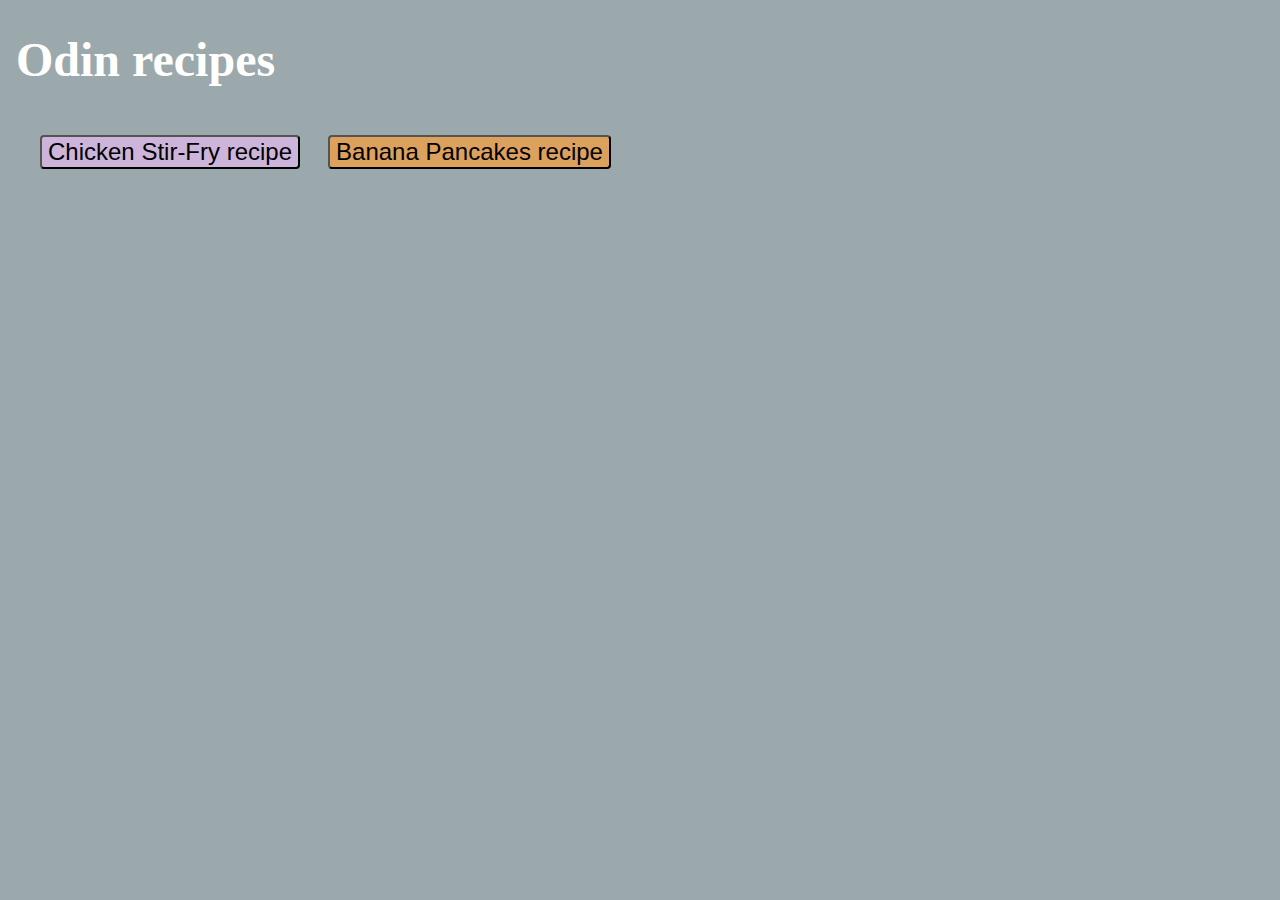
<file: index.html>
<!DOCTYPE html>
<html lang="en">
  <head>
    <meta charset="UTF-8" />
    <meta name="viewport" content="width=device-width, initial-scale=1.0" />
    <title>Odin Recipes Project</title>
    <link rel="stylesheet" href="./css/style.css" />
  </head>
  <body class="homepage">
    <h1>Odin recipes</h1>
    <button style="background-color: #cdb4db">
      <a href="./recipes/chicken-stir-fry.html" rel="noopener"
        >Chicken Stir-Fry recipe</a
      >
    </button>
    <button style="background-color: #dda15e">
      <a href="./recipes/banana-pancakes.html" rel="noopener"
        >Banana Pancakes recipe</a
      >
    </button>
  </body>
</html>
</file>
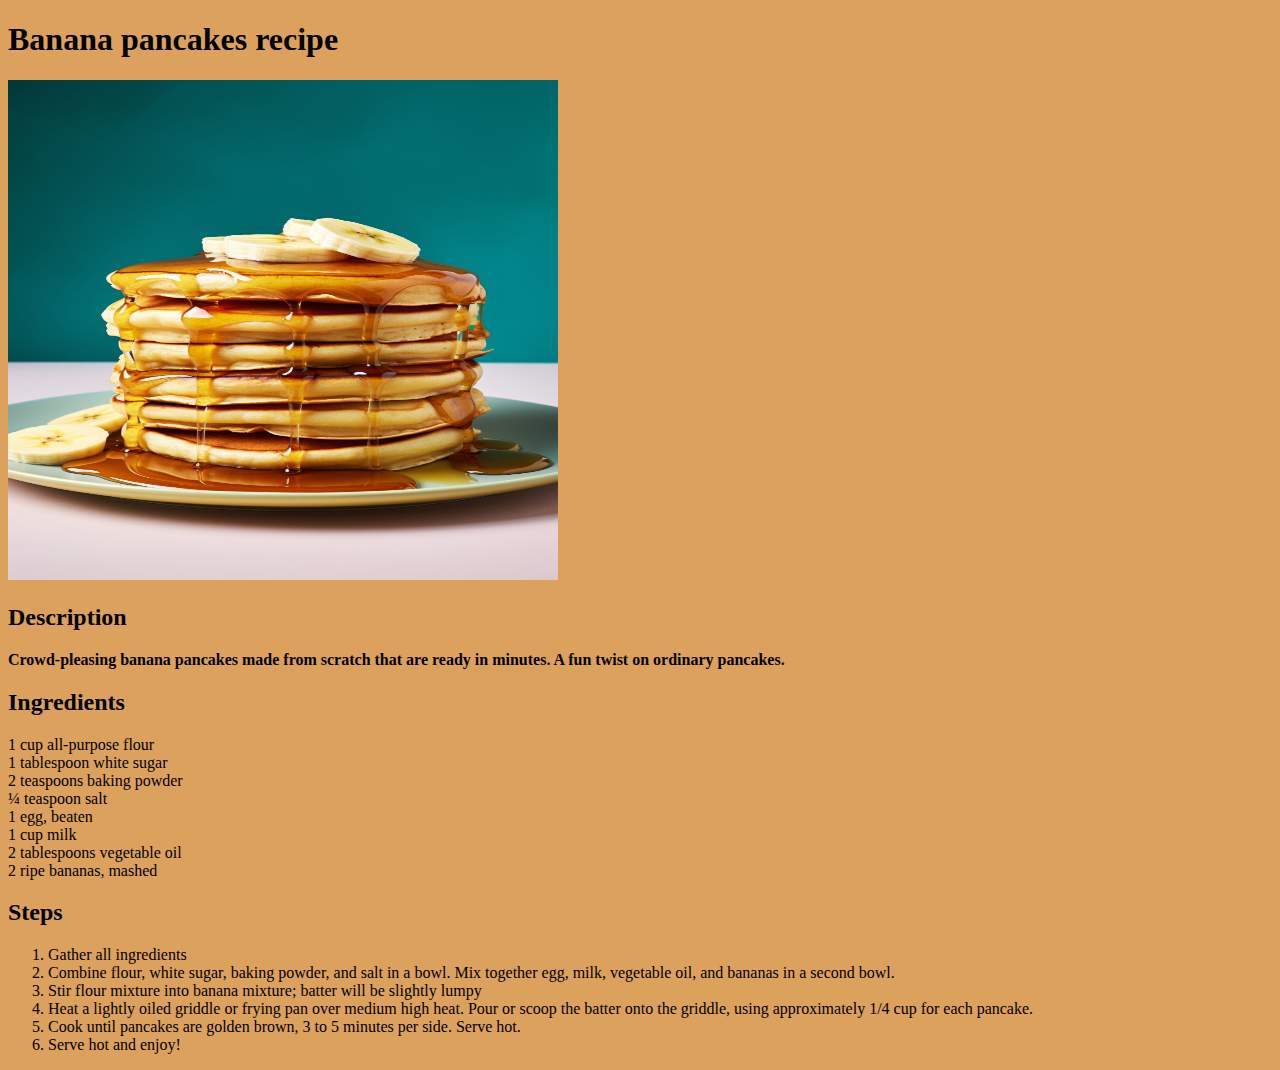
<file: recipes/banana-pancakes.html>
<!DOCTYPE html>
<html lang="en">
  <head>
    <meta charset="UTF-8" />
    <meta name="viewport" content="width=device-width, initial-scale=1.0" />
    <title>Banana Pancakes Recipe</title>
    <link rel="stylesheet" href="../css/style.css">
  </head>
  <body class="second-page">
    <h1>Banana pancakes recipe</h1>
    <img
      src="../images/banana-pancakes.jpg"
      alt="banana pancakes recipe"
      height="500"
      width="550"
    />
    <h2>Description</h2>
    <p>
      Crowd-pleasing banana pancakes made from scratch that are ready in
      minutes. A fun twist on ordinary pancakes.
    </p>
    <h2>Ingredients</h2>
    <ul></ul>
      <li>1 cup all-purpose flour</li>
      <li>1 tablespoon white sugar</li>
      <li>2 teaspoons baking powder</li>
      <li>¼ teaspoon salt</li>
      <li>1 egg, beaten</li>
      <li>1 cup milk</li>
      <li>2 tablespoons vegetable oil</li>
      <li>2 ripe bananas, mashed</li>
    </ul>
    <h2>Steps</h2>
    <ol>
      <li>Gather all ingredients</li>
      <li>
        Combine flour, white sugar, baking powder, and salt in a bowl. Mix
        together egg, milk, vegetable oil, and bananas in a second bowl.
      </li>
      <li>
        Stir flour mixture into banana mixture; batter will be slightly lumpy
      </li>
      <li>
        Heat a lightly oiled griddle or frying pan over medium high heat. Pour
        or scoop the batter onto the griddle, using approximately 1/4 cup for
        each pancake.
      </li>
      <li>
        Cook until pancakes are golden brown, 3 to 5 minutes per side. Serve
        hot.
      </li>
      <li>Serve hot and enjoy!</li>
    </ol>
  </body>
</html>
</file>
<file: css/style.css>
.homepage {
  background-color: #9ca9ac;
  padding-left: 8px;
}

.homepage button {
  margin-left: 24px;
  font-size: 24px;
  border-radius: 4px;
}

.homepage h1 {
  font-size: 48px;
  margin-bottom: 48px;
}

.homepage a {
  text-decoration: none;
  color: black;
}

.homepage h1 {
  color: white;
}

.second-page {
  font-family: "Times New Roman", Times, serif;
  background-color: #dda15e;
}

.third-page {
  font-family: Arial, Helvetica, sans-serif;
  background-color: #cdb4db;
}

p {
  font-weight: 600;
}
</file>
